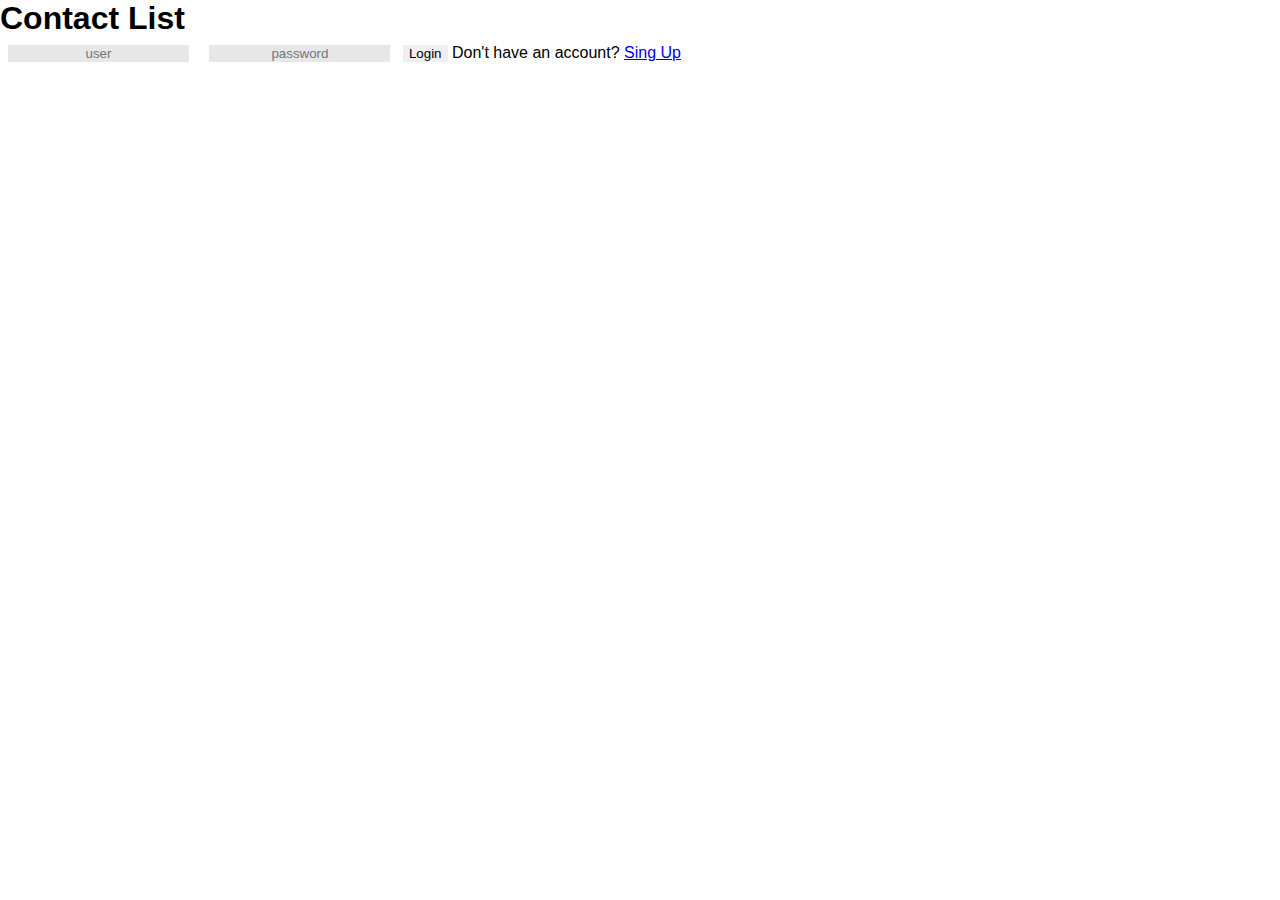
<file: home/index.html>
<!DOCTYPE html>
<html lang="en">
<head>
    <meta charset="UTF-8">
    <meta name="viewport" content="width=device-width, initial-scale=1.0">
    <title>Login</title>
    <!-- favicon -->
    <link rel="icon" type="image/png" sizes="16x16"  href="../svg/favicons/favicon-16x16.png">
    <meta name="msapplication-TileColor" content="#ffffff">
    <meta name="theme-color" content="#ffffff">
    <link rel="stylesheet" href="home.css">
</head>
<body>
    <main class="main">
        <form id="login-form" class="form">
            <h1 class="form-title">Contact List</h1>
            <input id="login-user" class="input" placeholder="user">
            <input id="login-password" class="input" placeholder="password">
            <button id="login-btn" class="button">Login</button>
            <span class="span">Don't have an account? <a class="link" href="../home/singup.html">Sing Up</a></span>
        </form>

        <div class="wave">
            <div class="wave1"></div>

        </div>

    </main> 
    <script src="home.js"></script>
</body>
</html>
</file>
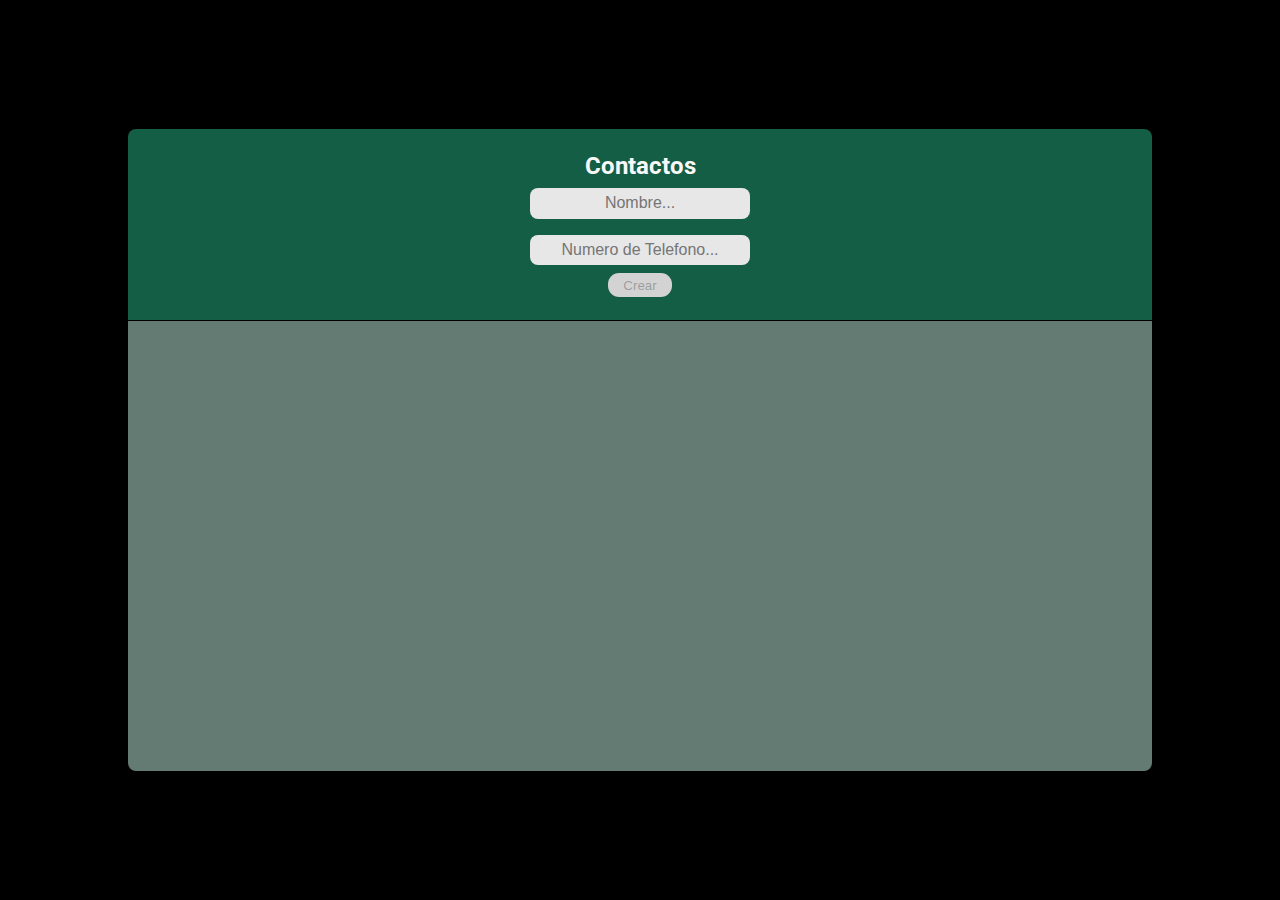
<file: home/home.html>
<!DOCTYPE html>
<html lang="en">
<head>
    <meta charset="UTF-8">
    <meta name="viewport" content="width=device-width, initial-scale=1.0">
    <title>CONTACTOS</title>
    <link rel="stylesheet" href="home.css">
     <!-- favicon -->
     <link rel="icon" type="image/png" sizes="16x16"  href="../svg/favicons/favicon-16x16.png">
     <meta name="msapplication-TileColor" content="#ffffff">
     <meta name="theme-color" content="#ffffff">
     <!-- roboto -->
       <link rel="preconnect" href="https://fonts.googleapis.com">
       <link rel="preconnect" href="https://fonts.gstatic.com" crossorigin>
       <link href="https://fonts.googleapis.com/css2?family=Roboto:wght@400;700&display=swap" rel="stylesheet">
       
</head>
<body>
    <div id="main">
    <div id="form-div">
    <form id="form">
        <div id="form-title">
            <h2>Contactos</h2>
        </div>
        <div class="divs-input">
            <input class="inputs" type="text" id="input-name" placeholder="Nombre...">
            <p class="input-message">Mayor a 3 caracteres y la primera letra en Mayuscula</p>
        </div>
       <div class="divs-input">
            <input class="inputs" type="text" id="input-number" placeholder="Numero de Telefono...">
            <p class="input-message">Numero Venezolano ej:424/212</p>
       </div>
        <button class="boton" disabled>Crear</button>
    </form>
    </div>
    <div id="lista">
    <ul id="list">
    </ul>
    </div>
</div>
    <script src="home.js"></script>

</body>
</html>
</file>
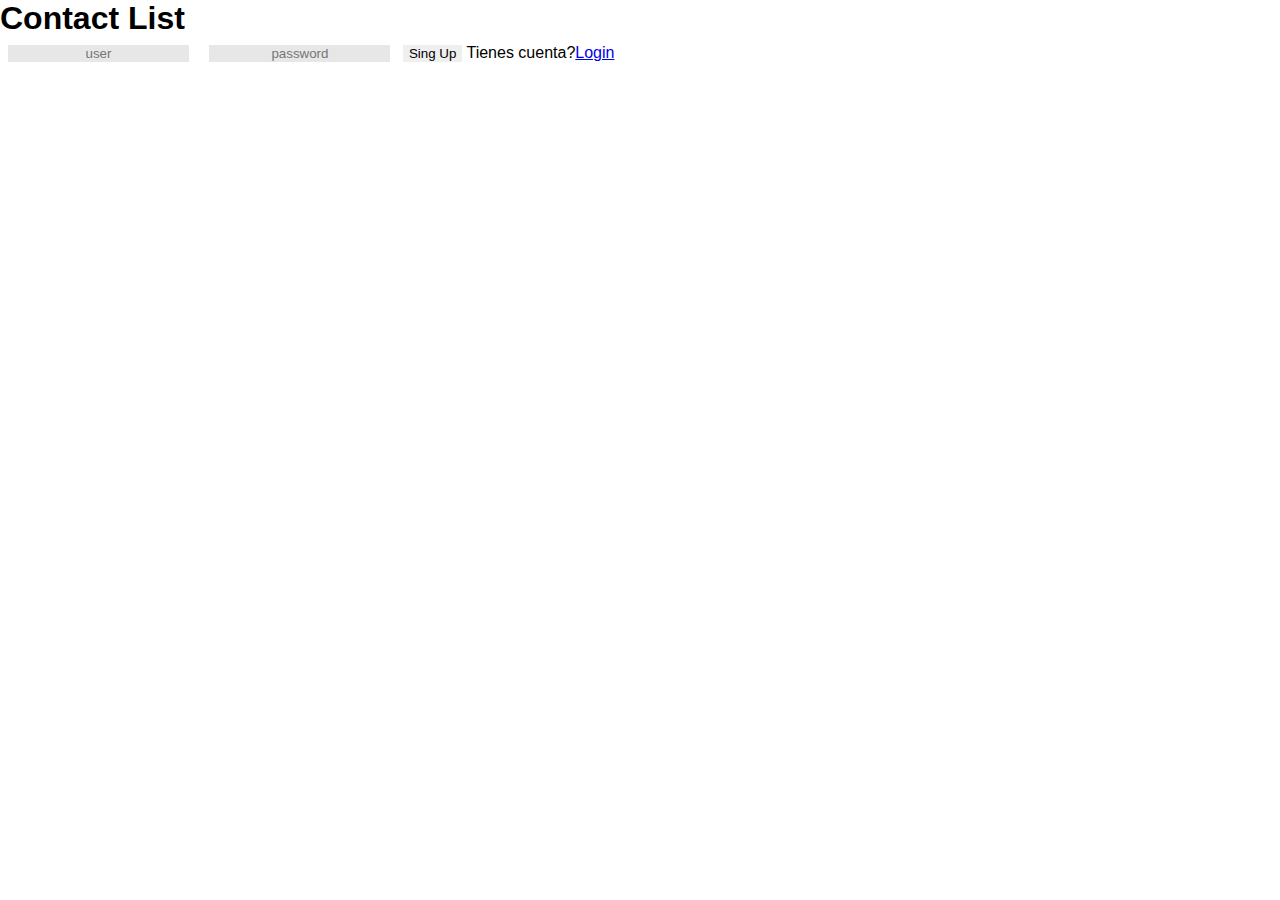
<file: home/singup.html>
<!DOCTYPE html>
<html lang="en">
<head>
    <meta charset="UTF-8">
    <meta name="viewport" content="width=device-width, initial-scale=1.0">
    <title>singup</title>
    <!-- favicon -->
    <link rel="icon" type="image/png" sizes="16x16"  href="../favicons/favicon-16x16.png">
    <meta name="msapplication-TileColor" content="#ffffff">
    <meta name="theme-color" content="#ffffff">
    <link rel="stylesheet" href="home.css">
</head>
<body>
    <main class="main">
        <form id="singup-form" class="form">
            <h1 class="form-title">Contact List</h1>
            <input id="singup-user" class="input" placeholder="user">
            <input id="singup-password" class="input" placeholder="password">
            <button id="singup-btn" class="button">Sing Up</button>
            <span class="span">Tienes cuenta?<a class="link" href="../home/index.html">Login</a></span>
        </form>
        <div class="wave">
            <div class="wave2"></div>

        </div>

    </main>
    <script src="home.js"></script>
</body>
</html>
</file>
<file: home/home.css>
*,
::before,
::after {
  box-sizing: border-box;
  /* 1 */
  border-width: 0;
  /* 2 */
  border-style: solid;
  /* 2 */
  border-color: #e5e7eb;
  /* 2 */
  margin: 0;
}

body {
    display: flex;
    flex-direction: column;
    margin: 0;
    min-height: 100vh;
    font-family: 'Roboto', sans-serif;

}

#main {
    background-color: #000000;
    display: flex;
    flex-direction: column;
    justify-content: center;
    align-items: center;
    height: 100vh;
}

.divs-input {
    text-align: center;
    display: flex;
    flex-direction: column;
    justify-content: center;
    align-items: center;
}

#form-div {
    display: flex;
    flex-direction: column;
    justify-content: center;
    align-items: center;
    height: 12rem;
    width: 80%;
}

#form {
    background-color: #155e46;
    border-top-left-radius: 0.5rem;
    border-top-right-radius: 0.5rem;
    display: flex;
    flex-direction: column;
    justify-content: center;
    align-items: center;
    height: 100%;
    width: 100%;
    border-bottom: 1px solid #000000;
}

.boton {
    border-radius: 0.7rem;
    padding: 0;
    height: 1.5rem;
    width: 4rem;
    background-color: lightgray;
}
.boton-activado {
    background-color: #93c5d8;
    font-weight: 700;
}
.boton-activado:hover {
    cursor: pointer;
}

#lista {
    height: 50%;
    width: 80%;
    display: flex;
}

#list {
    background-color: #637b73;
    padding: 0.5rem;
    list-style: none;
    overflow-y: scroll;
    height: 100%;
    display: flex;
    flex-direction: column;
    width: 100%;
    border-bottom-left-radius: 0.5rem;
    border-bottom-right-radius: 0.5rem;
}


/* width */
::-webkit-scrollbar {
    width: 10px;
  }
  
  /* Track */
  ::-webkit-scrollbar-track {
    background: #f1f1f1;
  }
  
  /* Handle */
  ::-webkit-scrollbar-thumb {
    background: #888;
  }
  
  /* Handle on hover */
  ::-webkit-scrollbar-thumb:hover {
    background: #555;
  }
  ::-webkit-scrollbar-button {
    border-radius: 0.5rem;
  }


.butons {
    background: transparent;
    height: 100%;
    width: 100%;
    padding: 0;
    display: flex;
    justify-content: center;
    align-items: center;
}

.inputs {
    padding: 0.4rem;
    border-radius: 0.5rem;
    font-weight: 500;
    font-size: 1rem;
}

.inputs-edit {
    width: 80%;
}

.svg-trash {
    color: #000000;
}

#delete-icon {
    width: 2.5rem;
    height: 2.5rem;
}

.delete-icon:hover {
    cursor: pointer;
    border-radius: 0.4rem;
    background-color: rgba(255, 45, 45, 0.568);
}
#edit-boton {
    width: 2.5rem;
    height: 2.5rem;
}
.boton-editar {
    color: black;
    width: 1.5rem;
    height: 1.5rem;
}

.edit-icon:hover {
    cursor: pointer;
    border-radius: 0.4rem;
    background-color: rgb(86 47 153 / 59%);}

#text {
    display: flex;
    flex-direction: column;
    width: 70%;
    border-radius: 0.4rem;
    justify-content: center;
    align-items: center;
}


li {
    display: flex;
    align-items: center;
    flex-direction: row;
    width: 100% -0.5%;
    justify-content: center;
    gap: 0.5rem;
    padding: 0.5rem;
}

input {
    margin: 0.5rem;
    text-align: center;
    background: #e7e7e7;
}

.error {
    outline: 4px solid red;
    
}

.success {
    outline: 5px solid green;
}

.input-message {
    display: none;
}

.show {
    display: block;
    color: red;
    font-size: smaller;
}

.svg {
    width: 2rem;
    height: 2rem;
}

.editando {
    border: 3px solid rgb(61, 64, 255);
    background-color: #F9F9F9;
    box-shadow: 0px 0px 25px 0px;
}

h2 {
    color: #F9F9F9;
}

.show-svg {
    display: block;
}
.hide-svg {
    display: none;
}
</file>
